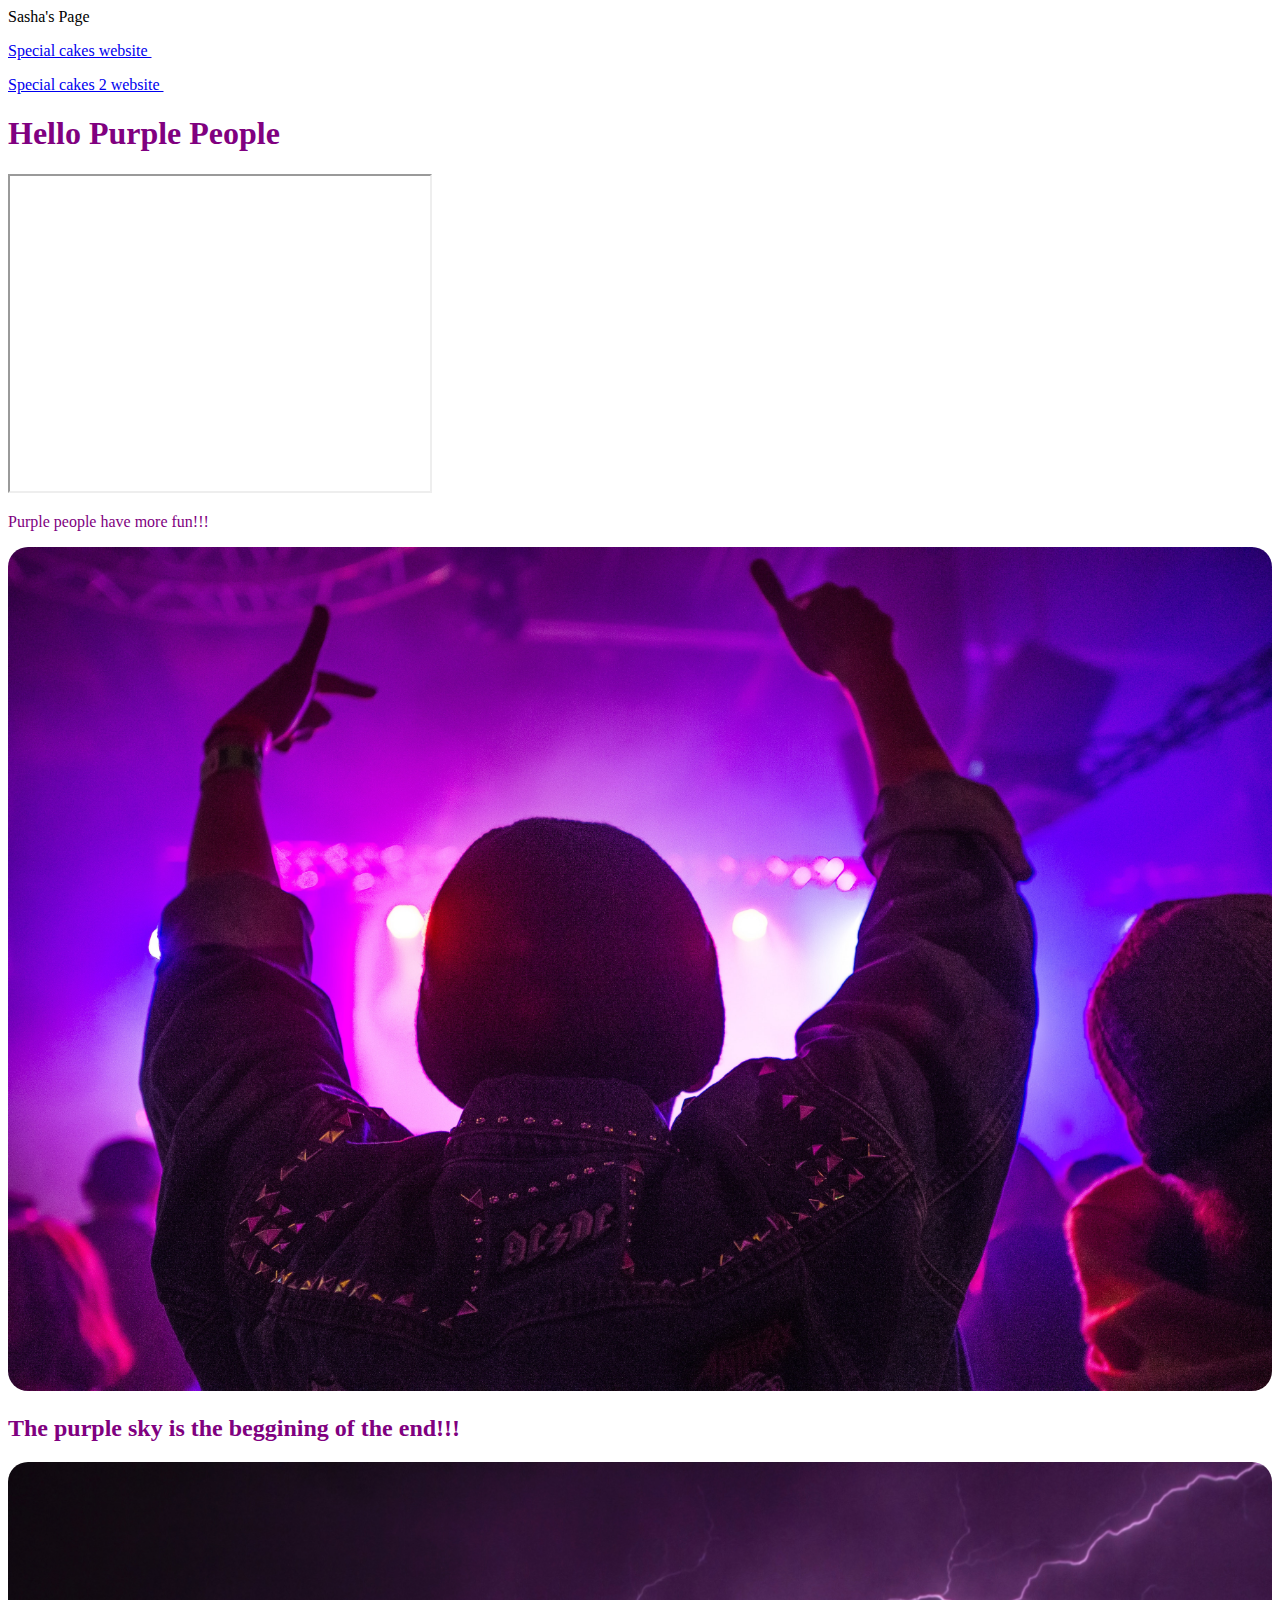
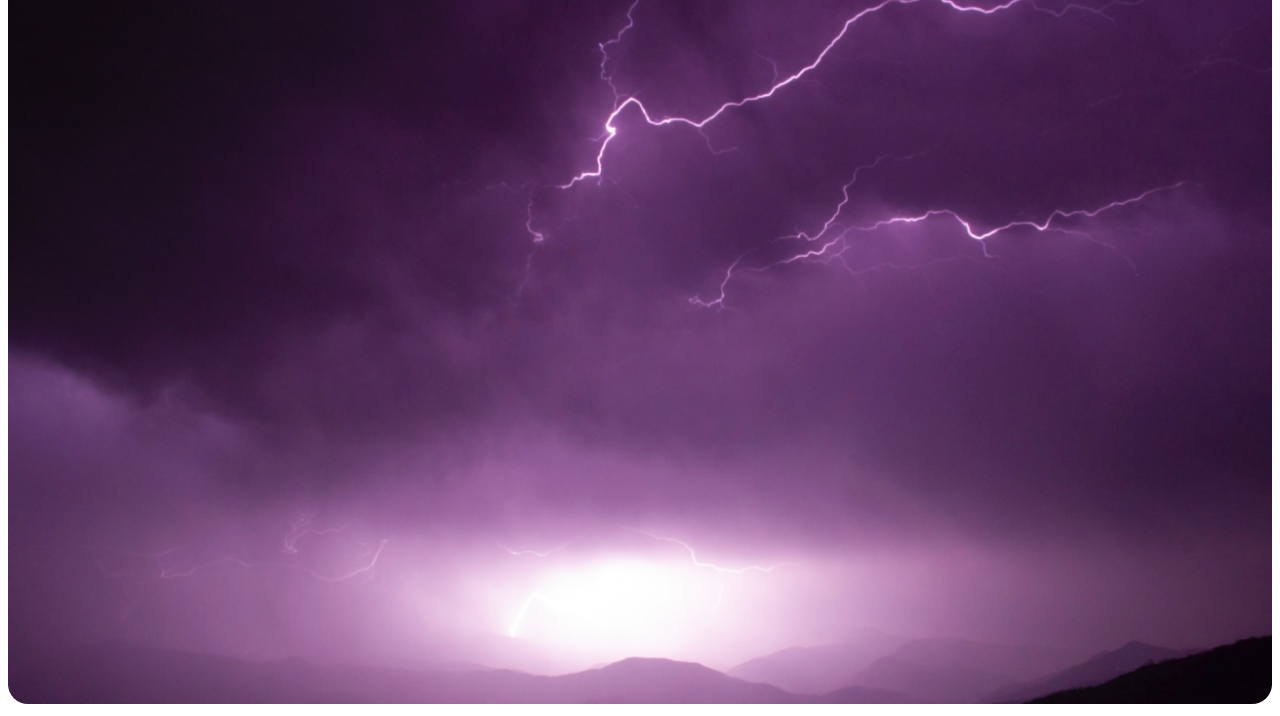
<file: index.html>
<!DOCTYPE html>
<html>
	<head>

			Sasha's Page
    </title>
			<meta name="viewport" content="width=device-width, initial-scale=1.0">
                    <style> 
			    div {
  border: 2px solid;
  padding: 20px; 
  width: 300px;
  resize: both;
  overflow: auto;
}
                        img {
                            max-width: 100%;
                            border-radius: 20px;
                        }
                    </style>
</head>
<body>
	<p style="color:purple;"><a href="special-cakes/index.html">Special cakes website&nbsp;</a></p>
	<p style="color:purple;"><a href="special-cakes-2/index.html">Special cakes 2 website&nbsp;</a></p>
<h1 style="color:purple;">Hello Purple People&nbsp;</h1>
	
<iframe width="420" height="315"
src="https://www.youtube.com/watch?v=hOEMsqWx4nE?autoplay=1&mute=1">
</iframe>
	
 <p style="color:purple;">Purple people have more fun!!!&nbsp;</p> 
<img src="images/purplepeople.jpg.jpg">
<h2 style="color:purple;">The purple sky is the beggining of the end!!!&nbsp;</h2>
    <img src="images/purplesky.jpg">
	
	
</body>
    </html>
</file>
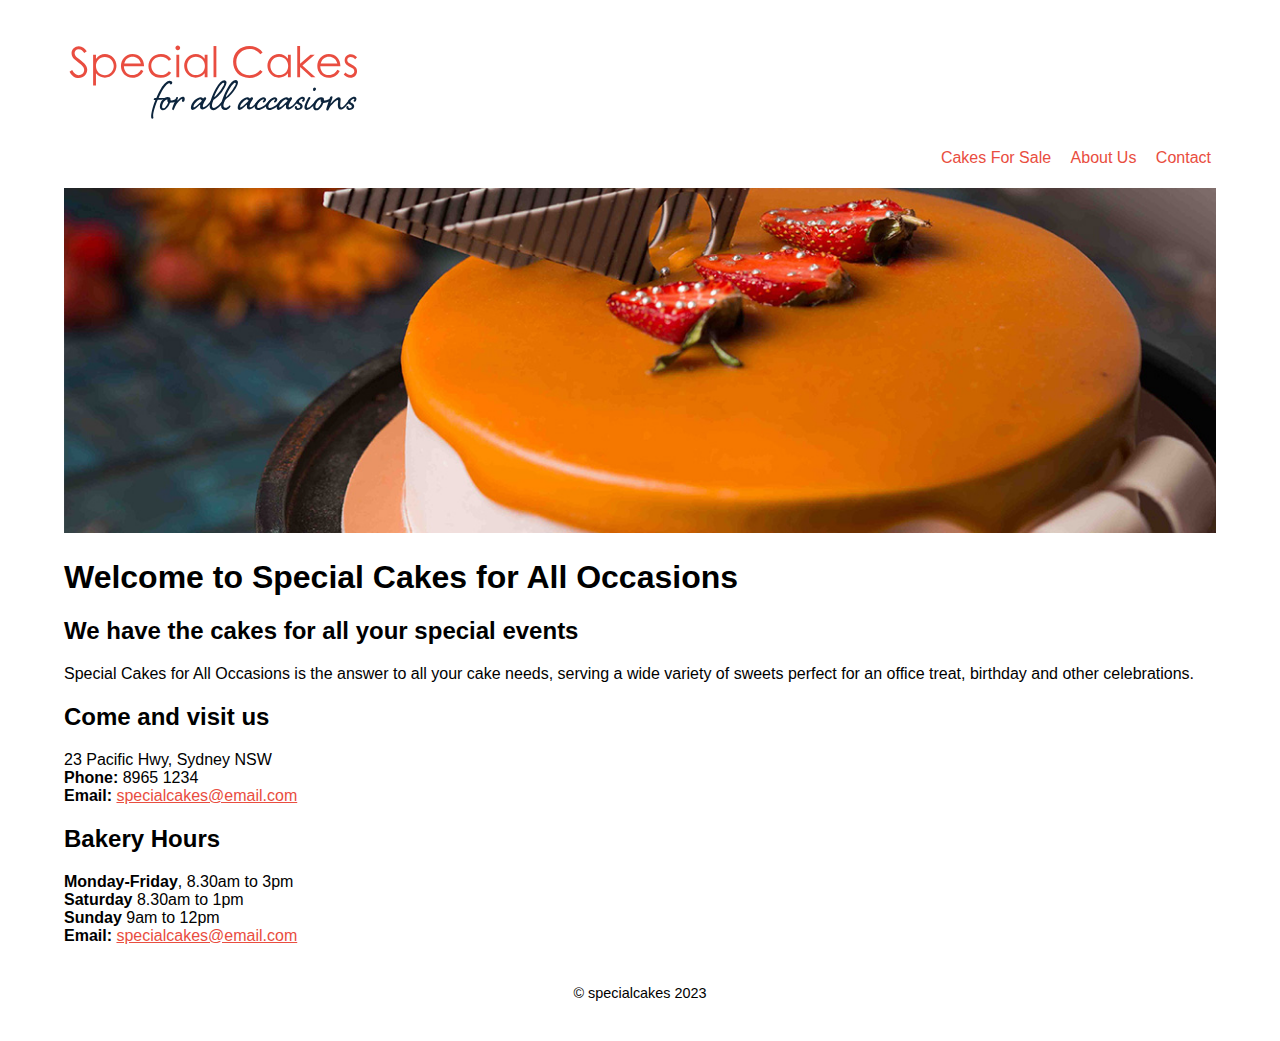
<file: special-cakes-2/index.html>
<!doctype html>
<html lang="en-au">
<head>
    <meta charset="UTF-8">
    <title>Special Cakes</title>

    <meta name="description" content="Special Cakes for all occasions">
    <meta name="viewport" content="width=device-width, initial-scale=1">
    <link rel="stylesheet" href="style.css">
</head>
	
<body>
	
	<header>
		
	 <a href="index.html">
        <img src="images/special-cakes-logo.svg" alt="Special Cakes logo" class="logo">
    </a>
		
	 <nav>
         <ul>
            <li><a href="cakes-for-sale.html">Cakes For Sale</a></li>
	        <li><a href="about-us.html">About Us</a></li>
            <li><a href="contact.html">Contact</a></li>
        </ul>
    </nav>
		
    <img src="banner-2.jpg" width="1200" height="360" alt="rasberry swirl cheese cake on a plate"> 
		
	</header>
	
	<main>
	<h1> Welcome to Special Cakes for All Occasions
	</h1>
		<h2> We have the cakes for all your special events
		</h2>
		<p> Special Cakes for All Occasions is the answer to all your cake needs, serving a wide variety of sweets perfect for an office treat, birthday and other celebrations.
		</p>
		<h2> Come and visit us 
		</h2>
		<p>
			23 Pacific Hwy, Sydney NSW<br>
            <b>Phone:</b> 8965 1234<br>
            <b>Email:</b> <a href="mailto:specialcakes@email.com">specialcakes@email.com</a>

		</p>
			<h2> Bakery Hours
		</h2>
		<p>
			<b>Monday-Friday</b>, 8.30am to 3pm<br>
            <b>Saturday</b> 8.30am to 1pm<br>
			<b> Sunday</b> 9am to 12pm  <br>
            <b>Email:</b> <a href="mailto:specialcakes@email.com">specialcakes@email.com</a>

		</p>
	</main>
	
	<footer>
	&copy; specialcakes 2023
	</footer>
	

</body>
</html>
</file>
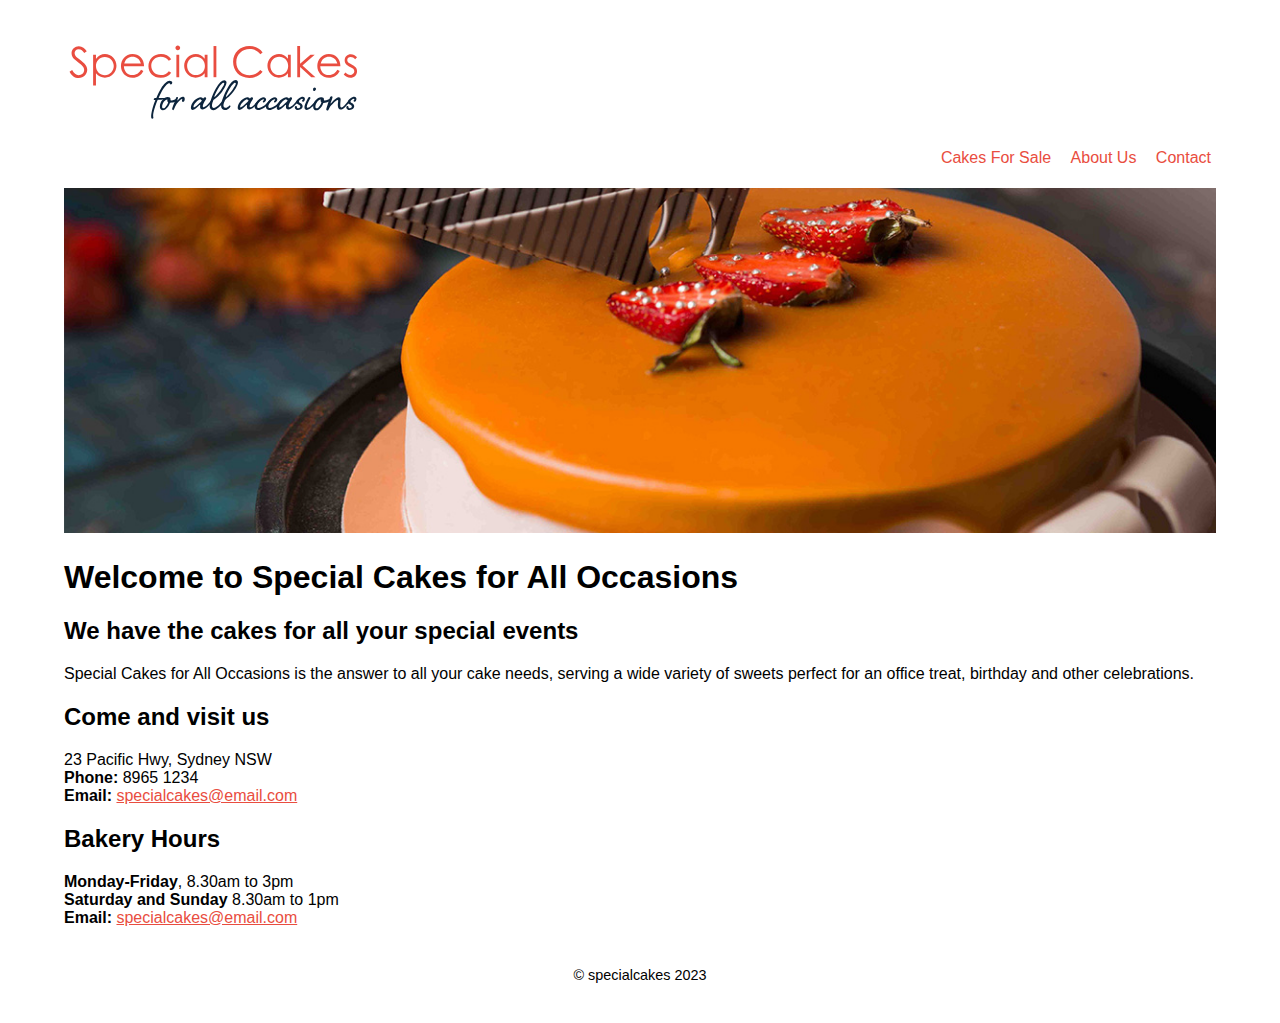
<file: special-cakes/index.html>
<!doctype html>
<html>
<head>
    <meta charset="UTF-8">
    <title>Special Cakes</title>
    <meta charset="utf-8">
    <meta name="description" content="Special Cakes for all occasions">
    <meta name="viewport" content="width=device-width, initial-scale=1">
    <link rel="stylesheet" href="style.css">
</head>
	
<body>
	
	<header>
		
	 <a href="index.html">
        <img src="images/special-cakes-logo.svg" alt="Special Cakes logo" class="logo">
    </a>
		
	 <nav>
         <ul>
            <li><a href="cakes-for-sale.html">Cakes For Sale</a></li>
	        <li><a href="about-us.html">About Us</a></li>
            <li><a href="contact.html">Contact</a></li>
        </ul>
    </nav>
		
    <img src="banner-2.jpg" width="1200" height="360" alt="rasberry swirl cheese cake on a plate"/> 
		
	</header>
	
	<main>
	<h1> Welcome to Special Cakes for All Occasions
	</h1>
		<h2> We have the cakes for all your special events
		</h2>
		<p> Special Cakes for All Occasions is the answer to all your cake needs, serving a wide variety of sweets perfect for an office treat, birthday and other celebrations.
		</p>
		<h2> Come and visit us 
		</h2>
		<p>
			23 Pacific Hwy, Sydney NSW<br>
            <b>Phone:</b> 8965 1234<br>
            <b>Email:</b> <a href="mailto:specialcakes@email.com">specialcakes@email.com</a>

		</p>
			<h2> Bakery Hours
		</h2>
		<p>
			<b>Monday-Friday</b>, 8.30am to 3pm<br>
            <b>Saturday and Sunday</b> 8.30am to 1pm<br>
            <b>Email:</b> <a href="mailto:specialcakes@email.com">specialcakes@email.com</a>

		</p>
	</main>
	
	<footer>
	&copy; specialcakes 2023
	</footer>
	

</body>
</html>
</file>
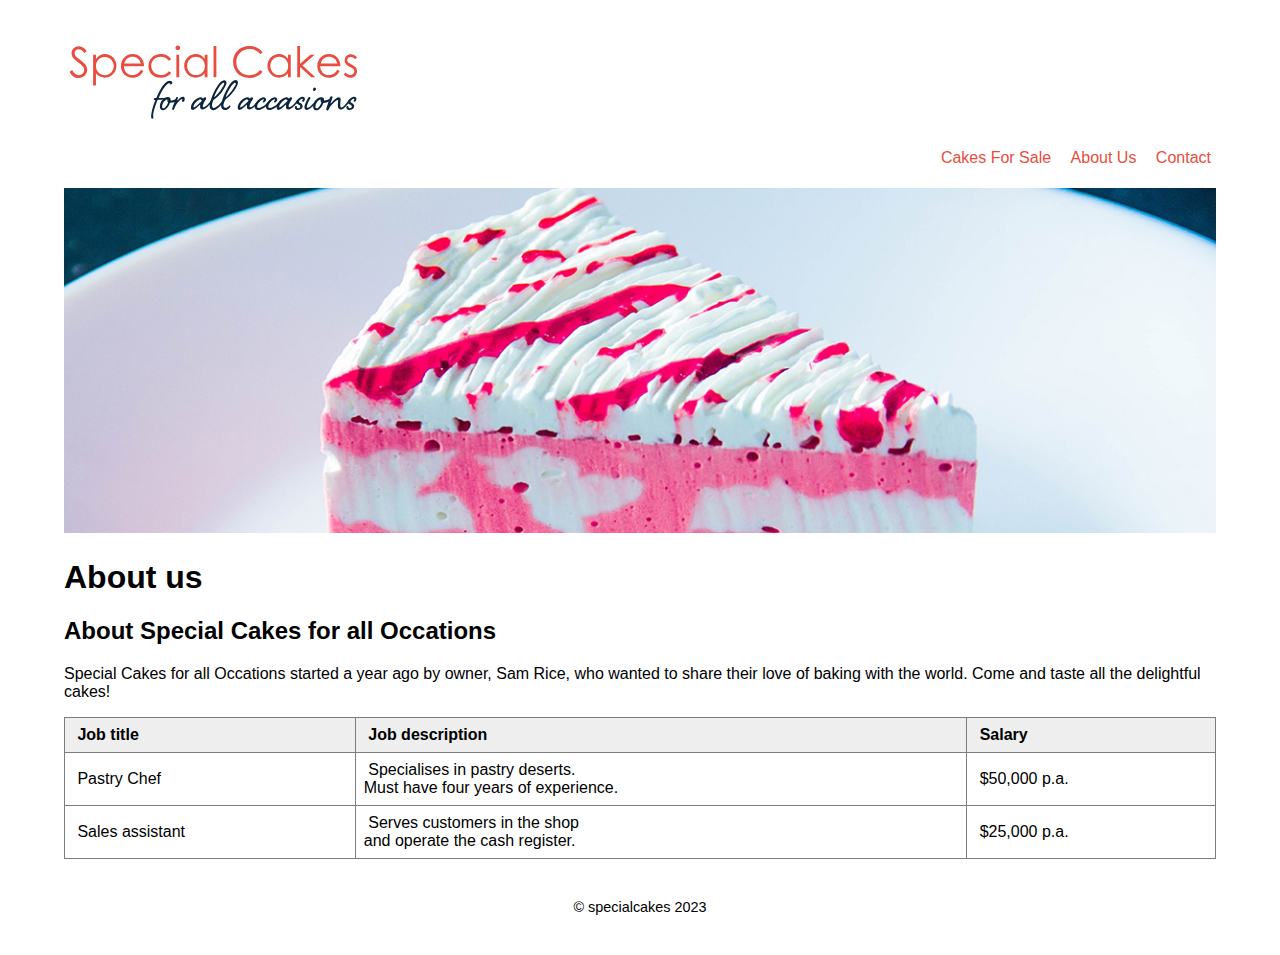
<file: special-cakes-2/about-us.html>
<!doctype html>
<html>
<head>
    <meta charset="UTF-8">
    <title>Special cakes - About us</title>
    <meta charset="utf-8">
    <meta name="description" content="Special Cakes for all occasions">
    <meta name="viewport" content="width=device-width, initial-scale=1">
    <link rel="stylesheet" href="style.css">
</head>
	
<body>
	
	<header>
		
	 <a href="index.html">
        <img src="images/special-cakes-logo.svg" alt="Special Cakes logo" class="logo">
    </a>
		
	 <nav>
         <ul>
            <li><a href="cakes-for-sale.html">Cakes For Sale</a></li>
	        <li><a href="about-us.html">About Us</a></li>
            <li><a href="contact.html">Contact</a></li>
        </ul>
    </nav>
		
    <img src="banner-1.jpg" width="1200" height="360" alt="rasberry swirl cheese cake on a plate"/> 
		
	</header>
	
	<main>
	<h1> About us
	</h1>
	<h2> About Special Cakes for all Occations</h2>
	<p> Special Cakes for all Occations started a year ago by owner, Sam Rice, who wanted to share their love of baking with the world. Come and taste all the delightful cakes!</p>
		
<table width="200" border="1">
  <tbody>
    <tr>
      <th scope="col">&nbsp;Job title</th>
      <th scope="col">&nbsp;Job description</th>
      <th scope="col">&nbsp;Salary</th>
    </tr>
    <tr>
      <td>&nbsp;Pastry Chef
		</td>
      <td>&nbsp;Specialises in pastry deserts.<br>
		        Must have four years of experience.
		</td>
      <td>&nbsp;$50,000 p.a.
		</td>
    </tr>
    <tr>
      <td>&nbsp;Sales assistant 
		</td>
      <td>&nbsp;Serves customers in the shop <br> and operate the cash register.
		</td>
      <td>&nbsp;$25,000 p.a.
		</td>
    </tr>
  </tbody>
</table>

	
	</main>
	
	<footer>
	&copy; specialcakes 2023
	</footer>
	

</body>
</html>
</file>
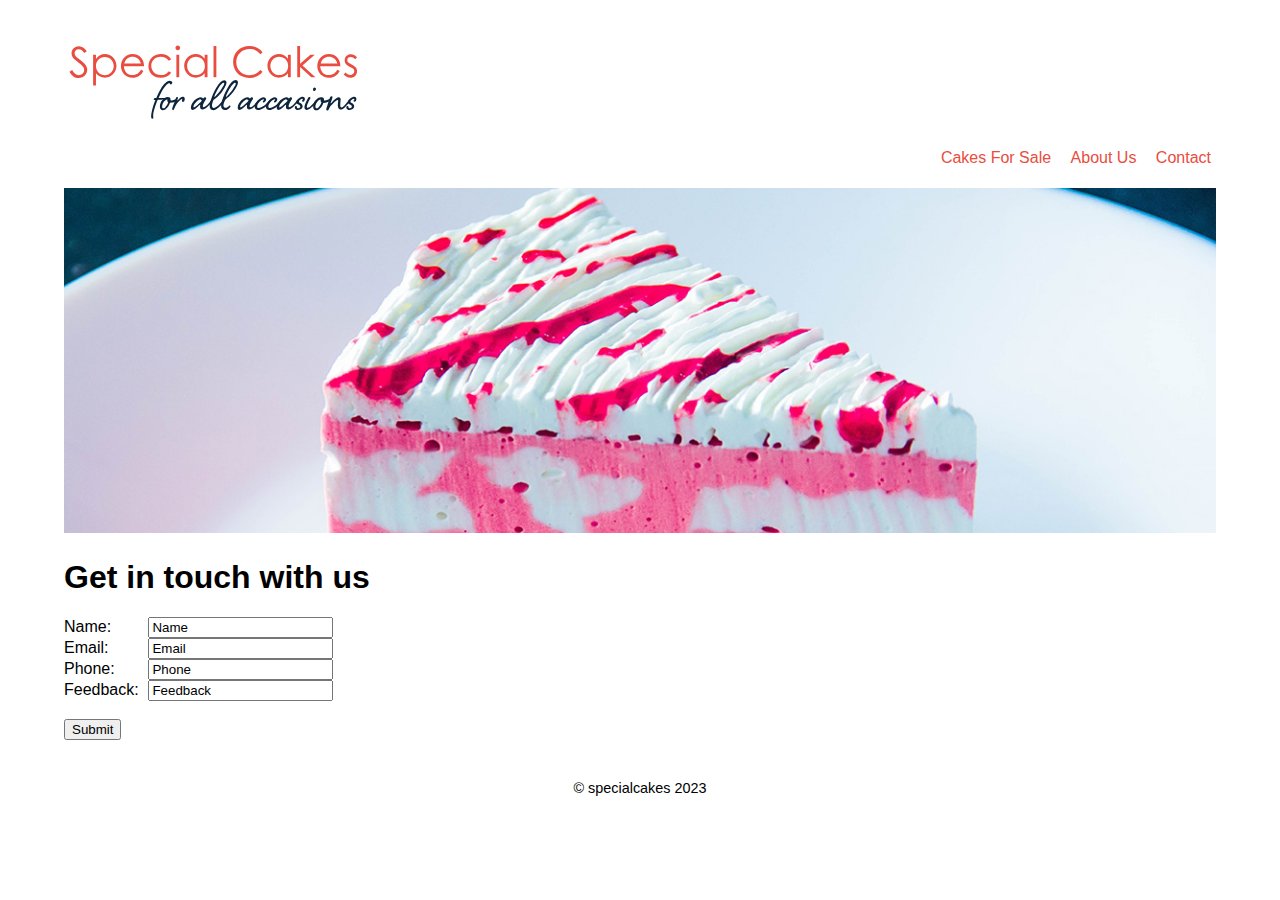
<file: special-cakes-2/contact.html>
<!doctype html>
<html>
<head>
    <meta charset="UTF-8">
    <title>Special cakes - Contact</title>
    <meta charset="utf-8">
    <meta name="description" content="Special Cakes for all occasions">
    <meta name="viewport" content="width=device-width, initial-scale=1">
    <link rel="stylesheet" href="style.css">
</head>
	
<body>
	
	<header>
		
	 <a href="index.html">
        <img src="images/special-cakes-logo.svg" alt="Special Cakes logo" class="logo">
    </a>
		
	 <nav>
         <ul>
            <li><a href="cakes-for-sale.html">Cakes For Sale</a></li>
	        <li><a href="about-us.html">About Us</a></li>
            <li><a href="contact.html">Contact</a></li>
        </ul>
    </nav>
		
    <img src="banner-1.jpg" width="1200" height="360" alt="rasberry swirl cheese cake on a plate"/> 
		
	</header>
	
	<main>
	<h1> Get in touch with us
	</h1>
	<form>

    <label for="name">Name:</label>
    <input type="text" id="name" name="name" value="Name"><br>

   <label for="email">Email:</label>
   <input type="text" id="email" name="email" value="Email"><br>

   <label for="phone">Phone:</label>
   <input type="text" id="phone" name="phone" value="Phone"><br>

    <label for="message">Feedback:</label>
    <input type="text" id="feedback" name="feedback" value="Feedback"><br><br>

    <input type="submit" value="Submit">

</form> 


	
	</main>
	
	<footer>
	&copy; specialcakes 2023
	</footer>
	

</body>
</html>
</file>
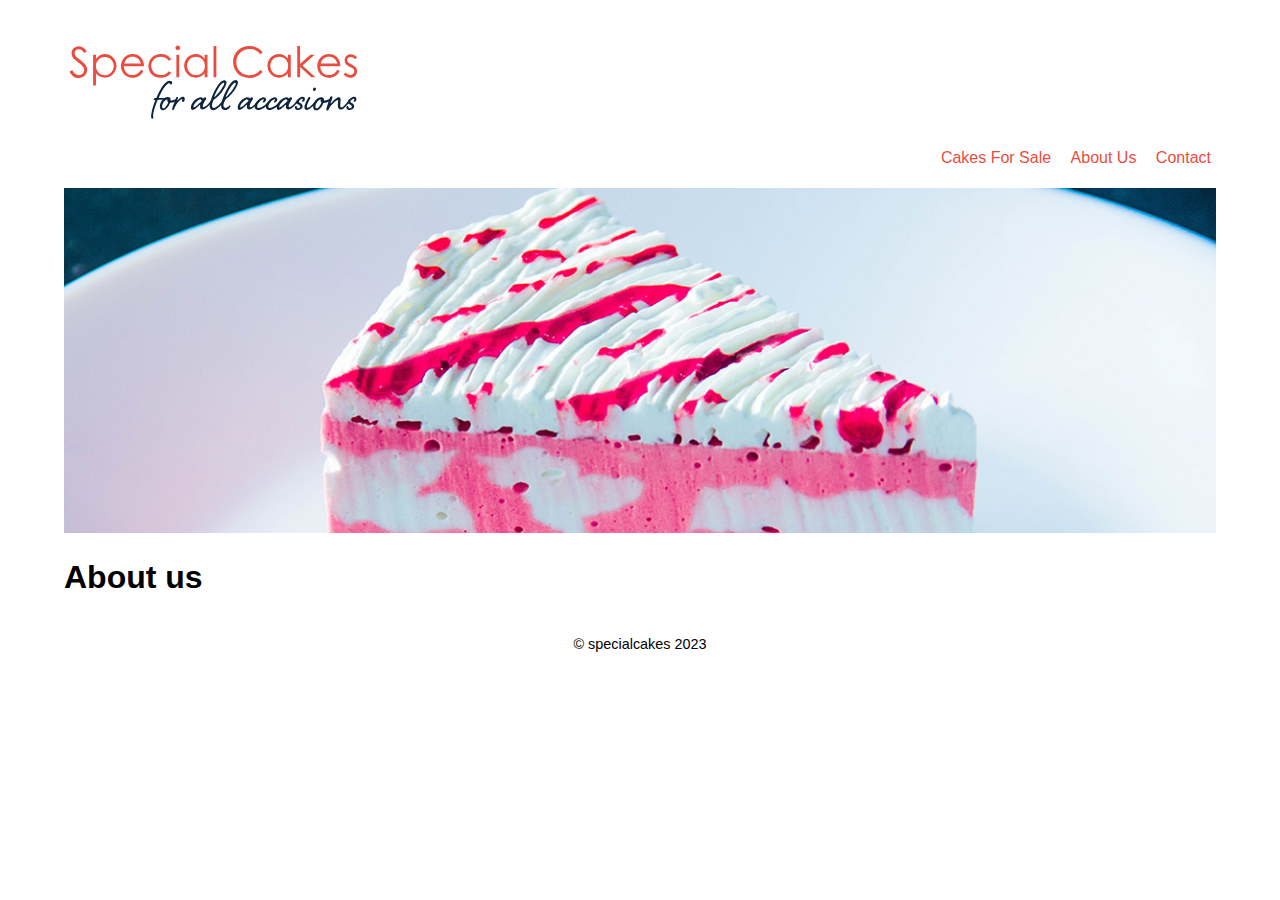
<file: special-cakes/about-us.html>
<!doctype html>
<html>
<head>
    <meta charset="UTF-8">
    <title>Special cakes - About us</title>
    <meta charset="utf-8">
    <meta name="description" content="Special Cakes for all occasions">
    <meta name="viewport" content="width=device-width, initial-scale=1">
    <link rel="stylesheet" href="style.css">
</head>
	
<body>
	
	<header>
		
	 <a href="index.html">
        <img src="images/special-cakes-logo.svg" alt="Special Cakes logo" class="logo">
    </a>
		
	 <nav>
         <ul>
            <li><a href="cakes-for-sale.html">Cakes For Sale</a></li>
	        <li><a href="about-us.html">About Us</a></li>
            <li><a href="contact.html">Contact</a></li>
        </ul>
    </nav>
		
    <img src="banner-1.jpg" width="1200" height="360" alt="rasberry swirl cheese cake on a plate"/> 
		
	</header>
	
	<main>
	<h1> About us
	</h1>
	

	
	</main>
	
	<footer>
	&copy; specialcakes 2023
	</footer>
	

</body>
</html>
</file>
<file: special-cakes-2/style.css>
@charset "utf-8";
/* CSS Document */
body {
	width: 90%;
	max-width: 1200px;
	margin-left: auto;
	margin-right: auto;
	margin-top: 40px;
	margin-bottom: 40px;
    font-family: "Arial", "sans-serif"
}
	
img{
	max-width: 100%;
	height: auto;
}
.logo {
	
		max-width: 300px;
/*	    background-color: lightblue;*/
	   
}




footer{ 
	
	text-align: center;
	margin-top: 40px;
	font-size: 90%;
	
	
	}



nav ul{
	list-style: 0;
	padding: 0;
	text-align: right;
	}

	nav li {
		 display: inline-block; 
	}
a{
	color:#E94D40;
}
nav a{
	color: #E94D40;
	text-decoration: none;
/*	background: yellow;*/
	padding: 5px;
	margin-left: 5px;
	transition: .3s;
	display: inline-block;
}
nav a:hover {
	transform: scale(1.1);
	color: #0C243C;
}
label {
	
	width: 80px;
	display: inline-block;
	
}

input [type=text] {
	padding: 5px;
	margin-bottom: 5px;
}

/* Image Grid 
--------------------*/

.image-grid {
	display: grid;
	grid-template-columns: repeat(2,1fr);
	grid-gap:  20px;
}

.image-grid figure {
	margin: 0;
}

@media only screen and (min-width: 640px) {
	.image-grid {
	    grid-template-columns: repeat(3,1fr);
	}
}

/* Table
--------------------*/

table {
	text-align: left;
	border-collapse: collapse;
	width: 100%;
}

th {
	background: #eee;
}

td, th {
  border: 1px solid #7D7D7D;
  text-align: left;
  padding: 8px;
}
</file>
<file: special-cakes/style.css>
@charset "utf-8";
/* CSS Document */
body {
	width: 90%;
	max-width: 1200px;
	margin-left: auto;
	margin-right: auto;
	margin-top: 40px;
	margin-bottom: 40px;
    font-family: "Arial", "sans-serif"
}
	
img{
	max-width: 100%;
	height: auto;
}
.logo {
	
		max-width: 300px;
/*	    background-color: lightblue;*/
	   
}




footer{ 
	
	text-align: center;
	margin-top: 40px;
	font-size: 90%;
	
	
	}



nav ul{
	list-style: 0;
	padding: 0;
	text-align: right;
	}

	nav li {
		 display: inline-block; 
	}
a{
	color:#E94D40;
}
nav a{
	color: #E94D40;
	text-decoration: none;
/*	background: yellow;*/
	padding: 5px;
	margin-left: 5px;
	transition: .3s;
	display: inline-block;
}
nav a:hover {
	transform: scale(1.1);
	color: #0C243C;
}
label {
	
	width: 80px;
	display: inline-block;
	
}

input [type=text] {
	padding: 5px;
	margin-bottom: 5px;
}

/* Image Grid 
--------------------*/

.image-grid {
	display: grid;
	grid-template-columns: repeat(2,1fr);
	grid-gap:  20px;
}

.image-grid figure {
	margin: 0;
}

@media only screen and (min-width: 640px) {
	.image-grid {
	    grid-template-columns: repeat(3,1fr);
	}
}

/* Table
--------------------*/

table {
	text-align: left;
	border-collapse: collapse;
	width: 100%;
}

th {
	background: #eee;
}

td, th {
  border: 1px solid #7D7D7D;
  text-align: left;
  padding: 8px;
}
</file>
